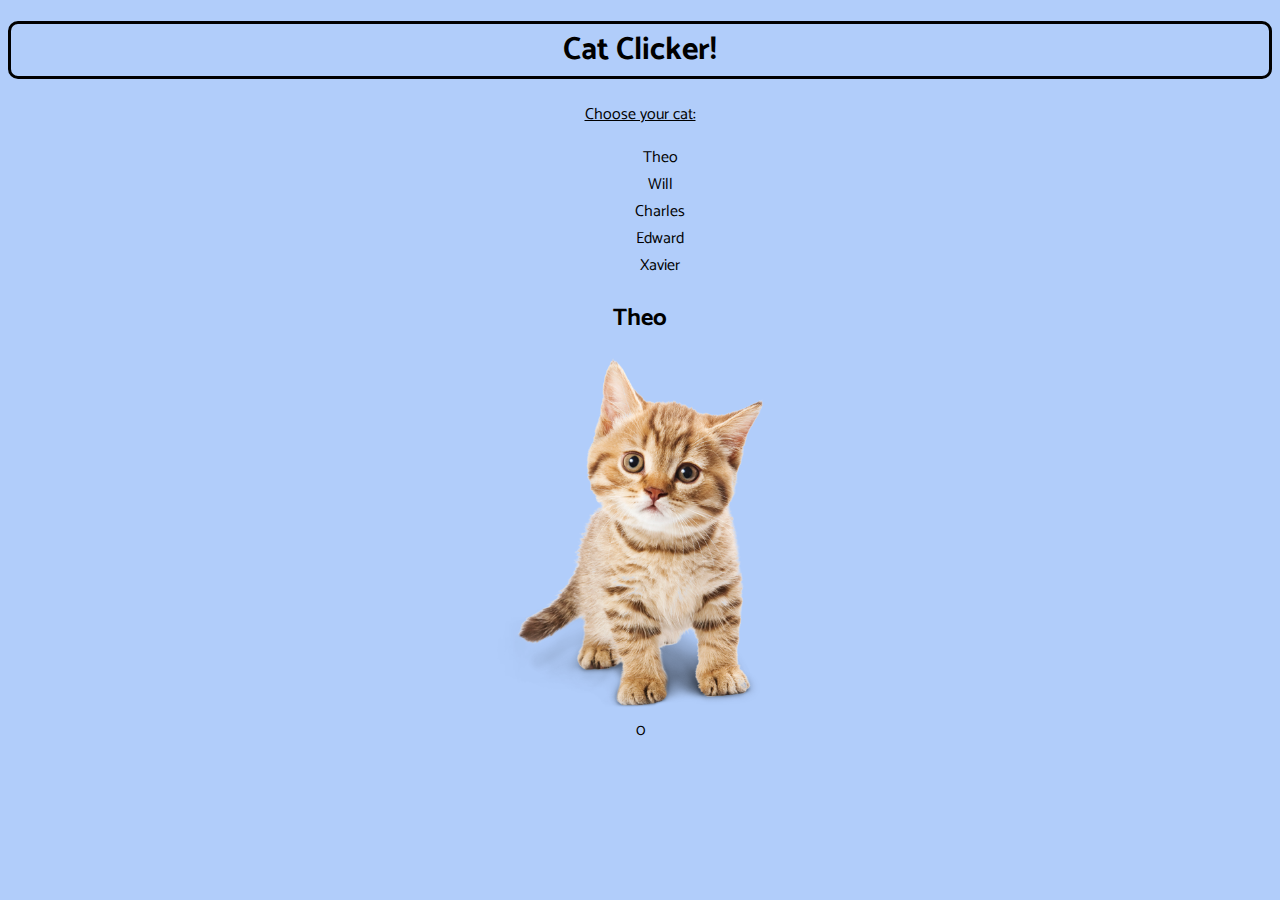
<file: Cat Clicker/Cat Clicker/index.html>
<!DOCTYPE html>
<html>
<head>
  <meta charset="utf-8">
  <meta name="viewport" content="width=device-width, initial-scale=1">
  <title>Cat Clicker</title>
  <link rel="stylesheet" href="main.css">
  <link href="https://fonts.googleapis.com/css?family=Catamaran&display=swap" rel="stylesheet">
</head>

<body>
  <h1> Cat Clicker! </h1>
  <p> <u>Choose your cat: </u></p>
  <ul id= "cat-list"></ul>
  <div id="cat"></div>
    <h2 id="cat-name"></h2>
    <img id="cat-img" src="" alt="cute cat">
    <div id="cat-count"> Clicks </div>
  <script src="app.js"></script>
</body>
</html>
</file>
<file: Cat Clicker/Cat Clicker/main.css>
h1 {
  border-style: solid;
  border-radius: 10px;
  font-size: 2em;
}

body {
  text-align: center;
  font-family: 'Catamaran', sans-serif;
  background-color: #b1cdfa;
}

#cat-list {
  cursor: pointer;
  list-style-type: none;
}

img {
  cursor: pointer;
  max-height: 350px;
}
</file>
